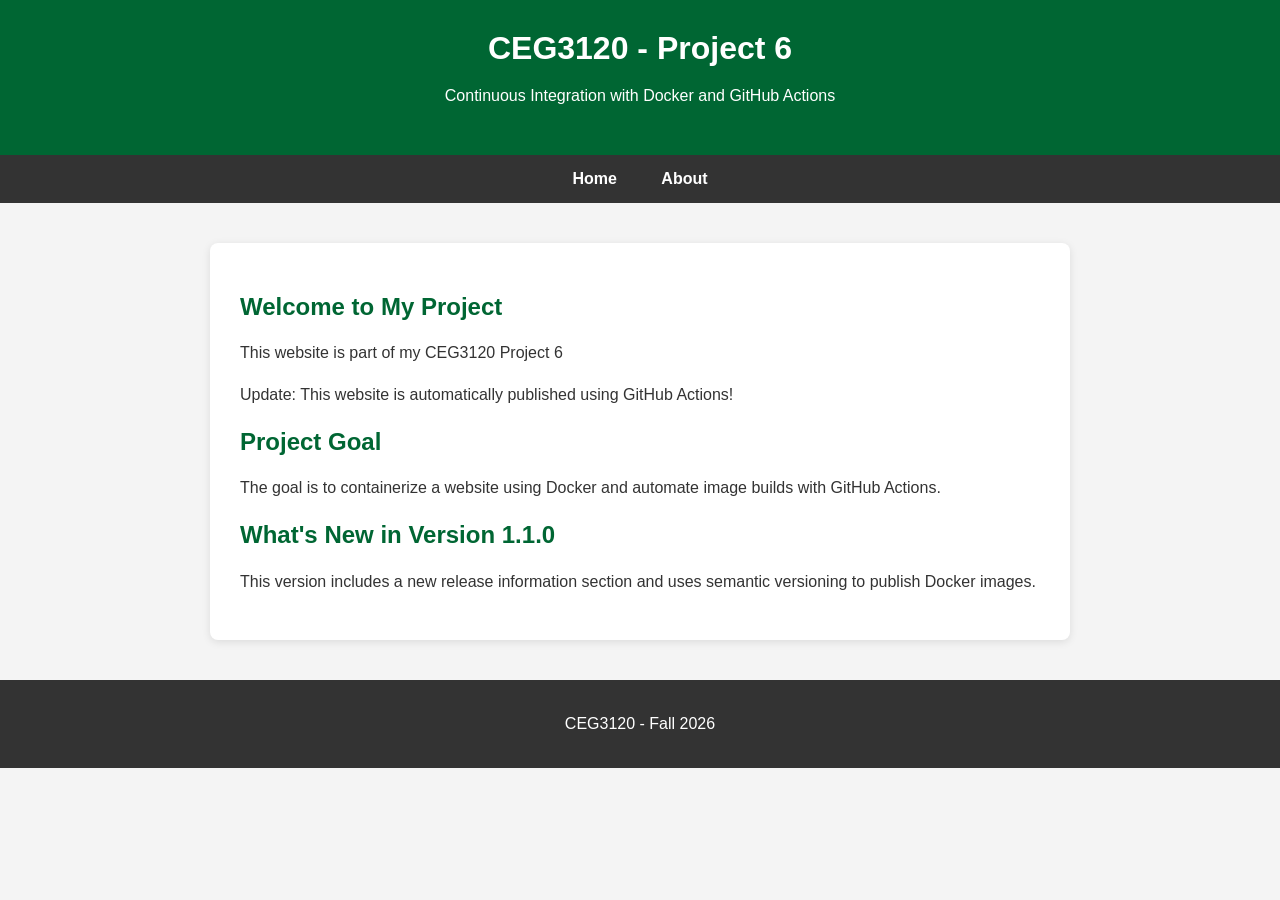
<file: web-content/index.html>
<!DOCTYPE html>
<html lang="en">
<head>
    <meta charset="UTF-8">
    <meta name="viewport" content="width=device-width, initial-scale=1.0">
    <title>CEG3120 - Project 6</title>
    <link rel="stylesheet" href="style.css">
</head>
<body>
    <header>
        <h1>CEG3120 - Project 6</h1>
        <p>Continuous Integration with Docker and GitHub Actions</p>
    </header>

    <nav>
        <a href="index.html">Home</a>
        <a href="about.html">About</a>
    </nav>

    <main>
        <h2>Welcome to My Project</h2>
        <p>This website is part of my CEG3120 Project 6</p>
        <p>Update: This website is automatically published using GitHub Actions!</p>

        <h2>Project Goal</h2>
        <p>The goal is to containerize a website using Docker
        and automate image builds with GitHub Actions.</p>

        <h2>What's New in Version 1.1.0</h2>
        <p>This version includes a new release information section and uses semantic versioning to publish Docker images.</p>

    </main>

    <footer>
        <p>CEG3120 - Fall 2026</p>
    </footer>
</body>
</html>
</file>
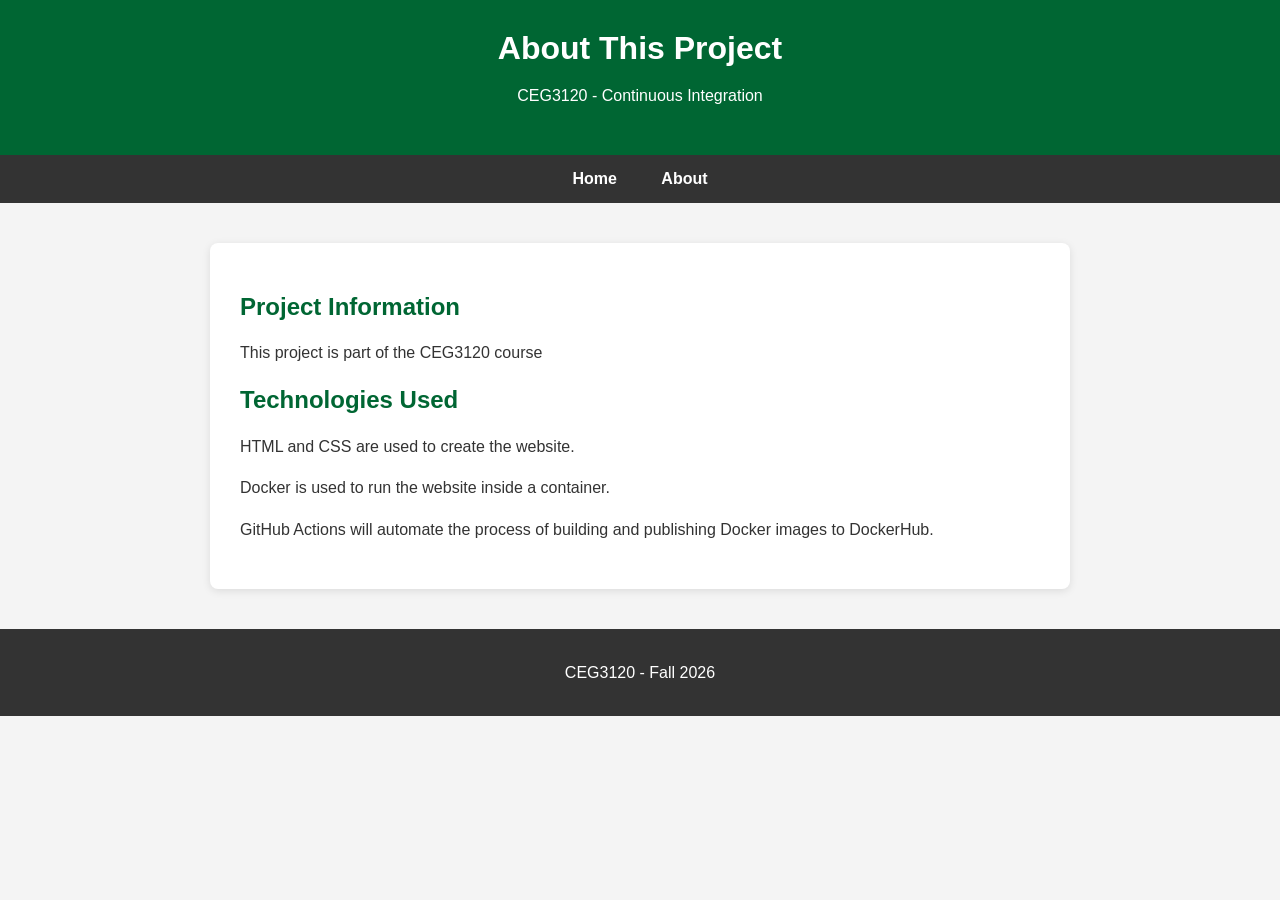
<file: web-content/about.html>
<!DOCTYPE html>
<html lang="en">
<head>
    <meta charset="UTF-8">
    <meta name="viewport" content="width=device-width, initial-scale=1.0">
    <title>About - CEG3120 Project 6</title>
    <link rel="stylesheet" href="style.css">
</head>
<body>
    <header>
        <h1>About This Project</h1>
        <p>CEG3120 - Continuous Integration</p>
    </header>

    <nav>
        <a href="index.html">Home</a>
        <a href="about.html">About</a>
    </nav>

    <main>
        <h2>Project Information</h2>
        <p>This project is part of the CEG3120 course</p>

        <h2>Technologies Used</h2>
        <p>HTML and CSS are used to create the website.</p>
        <p>Docker is used to run the website inside a container.</p>
        <p>GitHub Actions will automate the process of building
        and publishing Docker images to DockerHub.</p>
    </main>

    <footer>
        <p>CEG3120 - Fall 2026</p>
    </footer>
</body>
</html>
</file>
<file: web-content/style.css>
body {
    font-family: Arial, sans-serif;
    margin: 0;
    padding: 0;
    background-color: #f4f4f4;
    color: #333;
}

header {
    background-color: #006633;
    color: white;
    text-align: center;
    padding: 30px;
}

header h1 {
    margin: 0;
}

nav {
    background-color: #333;
    text-align: center;
    padding: 15px;
}

nav a {
    color: white;
    text-decoration: none;
    margin: 0 20px;
    font-weight: bold;
}

nav a:hover {
    color: #99cc99;
}

main {
    max-width: 800px;
    margin: 40px auto;
    padding: 30px;
    background-color: white;
    border-radius: 8px;
    box-shadow: 0 2px 8px rgba(0, 0, 0, 0.1);
}

h2 {
    color: #006633;
}

p {
    line-height: 1.6;
}

footer {
    background-color: #333;
    color: white;
    text-align: center;
    padding: 15px;
}
</file>
